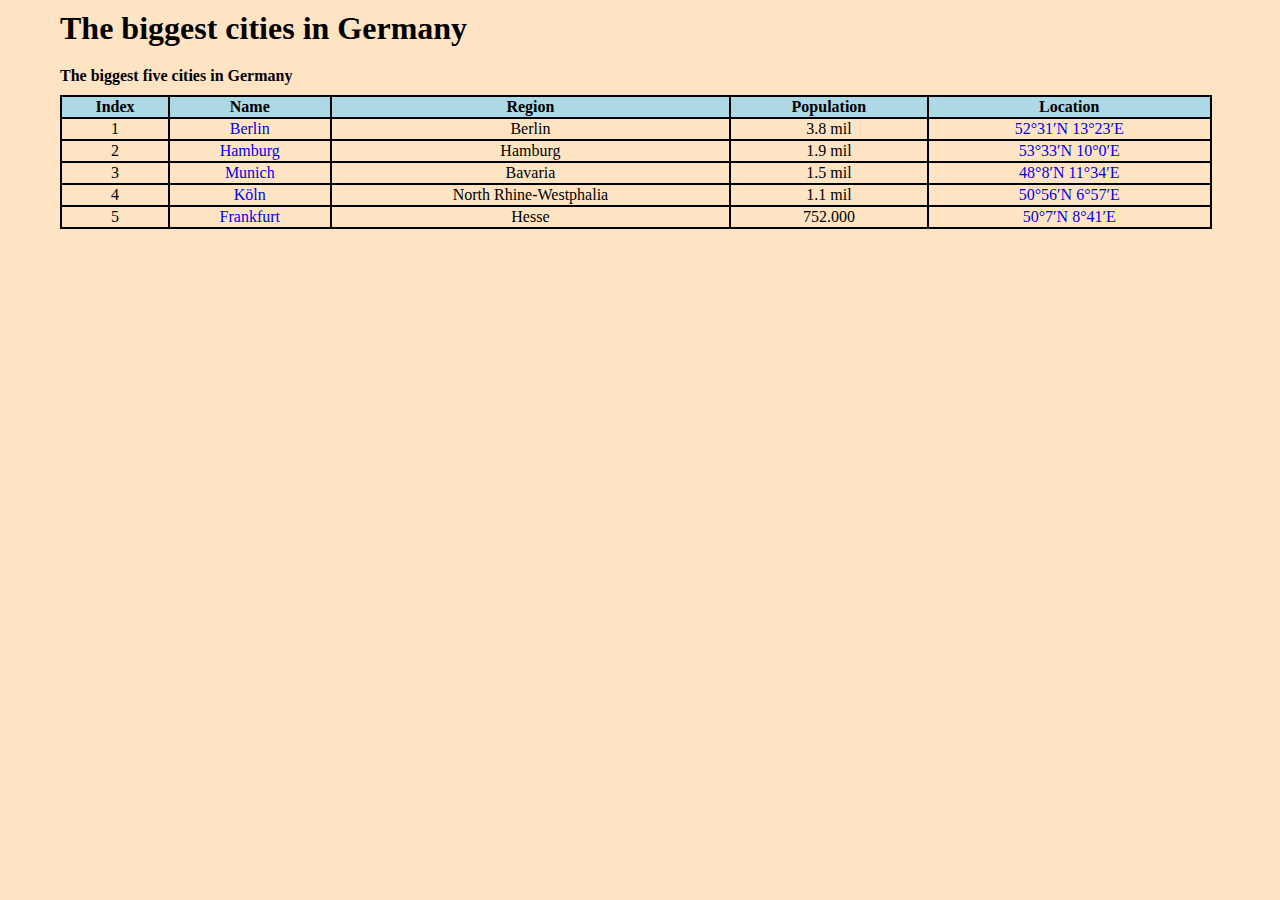
<file: index.html>
<!DOCTYPE html>
<html lang="en">
  <head>
    <meta charset="UTF-8" />
    <meta name="viewport" content="width=device-width, initial-scale=1.0" />
    <link rel="stylesheet" href="css/style.css" />
    <title>Tables</title>
  </head>
  <body>
    <header></header>
    <main>
      <h1>The biggest cities in Germany</h1>
      <table>
        <caption>
          The biggest five cities in Germany
        </caption>
        <thead>
          <tr>
            <th>Index</th>
            <th>Name</th>
            <th>Region</th>
            <th>Population</th>
            <th>Location</th>
          </tr>
        </thead>
        <tbody>
          <tr>
            <td>1</td>
            <td>
              <a
                href="https://en.wikipedia.org/wiki/Berlin"
                alt="About_Berlin"
                title="Link to wikipedia"
                target="_blank"
                >Berlin</a
              >
            </td>
            <td>Berlin</td>
            <td>3.8 mil</td>
            <td>
              <a
                href="https://geohack.toolforge.org/geohack.php?pagename=List_of_cities_in_Germany_by_population&params=52_31_N_13_23_E_&title=1+Berlin"
                alt="Berlin Location"
                title="Berlin gps Location"
                target="_blank"
                >52°31′N 13°23′E</a
              >
            </td>
          </tr>
          <tr>
            <td>2</td>
            <td>
              <a
                href="https://en.wikipedia.org/wiki/Hamburg"
                alt="About_Hamburg"
                title="Link to wikipedia"
                target="_blank"
                >Hamburg</a
              >
            </td>
            <td>Hamburg</td>
            <td>1.9 mil</td>
            <td>
              <a
                href="https://geohack.toolforge.org/geohack.php?pagename=List_of_cities_in_Germany_by_population&params=53_33_N_10_0_E_&title=2+Hamburg"
                alt="Hamburg Location"
                title="Hamburg gps Location"
                target="_blank"
                >53°33′N 10°0′E</a
              >
            </td>
          </tr>
          <tr>
            <td>3</td>
            <td>
              <a
                href="https://en.wikipedia.org/wiki/Munich"
                alt="About_Munich"
                title="Link to wikipedia"
                target="_blank"
                >Munich</a
              >
            </td>
            <td>Bavaria</td>
            <td>1.5 mil</td>
            <td>
              <a
                href="https://geohack.toolforge.org/geohack.php?pagename=List_of_cities_in_Germany_by_population&params=48_8_N_11_34_E_&title=3+Munich"
                alt="Munich Location"
                title="Munich gps Location"
                target="_blank"
                >48°8′N 11°34′E</a
              >
            </td>
          </tr>
          <tr>
            <td>4</td>
            <td>
              <a
                href="https://en.wikipedia.org/wiki/Cologne"
                alt="About_Köln"
                title="Link to wikipedia"
                target="_blank"
                >Köln</a
              >
            </td>
            <td>North Rhine-Westphalia</td>
            <td>1.1 mil</td>
            <td>
              <a
                href="https://geohack.toolforge.org/geohack.php?pagename=List_of_cities_in_Germany_by_population&params=50_56_N_6_57_E_&title=4+Cologne"
                alt="Köln Location"
                title="Köln gps Location"
                target="_blank"
                >50°56′N 6°57′E</a
              >
            </td>
          </tr>
          <tr>
            <td>5</td>
            <td>
              <a
                href="https://en.wikipedia.org/wiki/Frankfurt"
                alt="About_Frankfurt"
                title="Link to wikipedia"
                target="_blank"
                >Frankfurt</a
              >
            </td>
            <td>Hesse</td>
            <td>752.000</td>
            <td>
              <a
                href="https://en.wikipedia.org/wiki/Frankfurt"
                alt="Frankfurt Location"
                title="Frankfurt gps Location"
                target="_blank"
                >50°7′N 8°41′E</a
              >
            </td>
          </tr>
        </tbody>
      </table>
    </main>
    <footer></footer>
  </body>
</html>
</file>
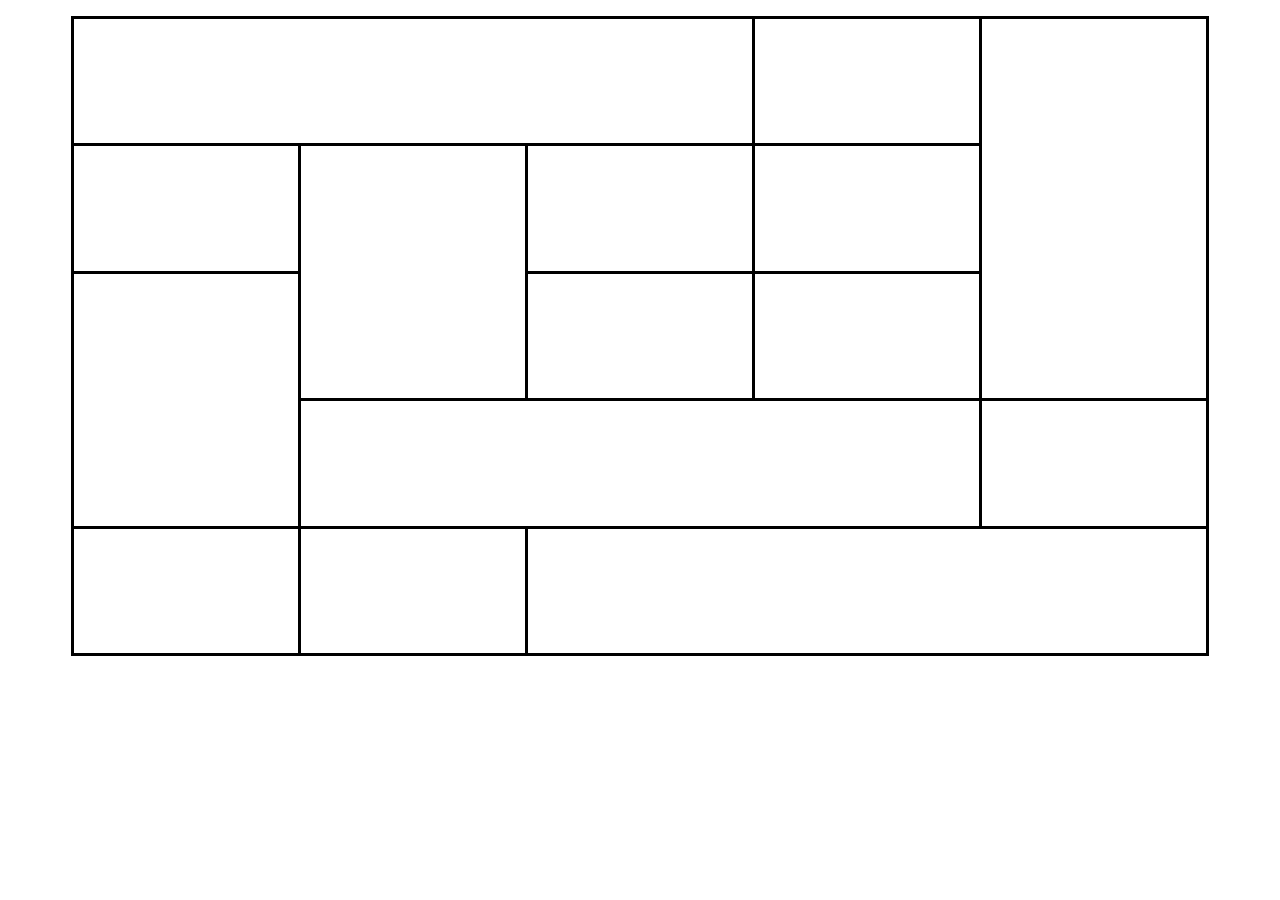
<file: optional.html>
<!DOCTYPE html>
<html lang="en">
  <head>
    <meta charset="UTF-8" />
    <meta name="viewport" content="width=device-width, initial-scale=1.0" />
    <link rel="stylesheet" href="css/optional.css" />
    <title>Layout using HTML tables</title>
  </head>
  <body>
    <main>
      <table>
        <tr>
          <td colspan="3"></td>
          <td></td>
          <td rowspan="3"></td>
        </tr>
        <tr>
          <td></td>
          <td rowspan="2"></td>
          <td></td>
          <td></td>
        </tr>
        <tr>
          <td rowspan="2"></td>
          <td></td>
          <td></td>
        </tr>
        <tr>
          <td colspan="3"></td>
          <td></td>
        </tr>
        <tr>
          <td></td>
          <td></td>
          <td colspan="3"></td>
        </tr>
      </table>
    </main>
  </body>
</html>
</file>
<file: css/style.css>
html,body{
    margin: 0;  
    border: 0;
    background-color: bisque;
}
table {
    width: 90%;
    border: solid 2px black;
    border-collapse: collapse;
    margin: 0 60px;
}
caption {
    text-align: left;
    font-weight: 700;
    padding: 10px 0;
}

thead,tbody,th,td {
    text-align: center;
    border: 2px solid black;
    max-width: fit-content;
}
th {
    background-color: lightblue;
}
h1 {
    margin:10px 60px;
}
a {
    text-decoration: none;
}
</file>
<file: css/optional.css>
table {
    width: 90%;
    border: 0.2rem solid black;
    margin: auto;
    height: 40rem;
    border-collapse: collapse;
    margin-top: 1rem;
}
td {
    border: 0.2rem solid black;
    padding: 3rem;
}
</file>
